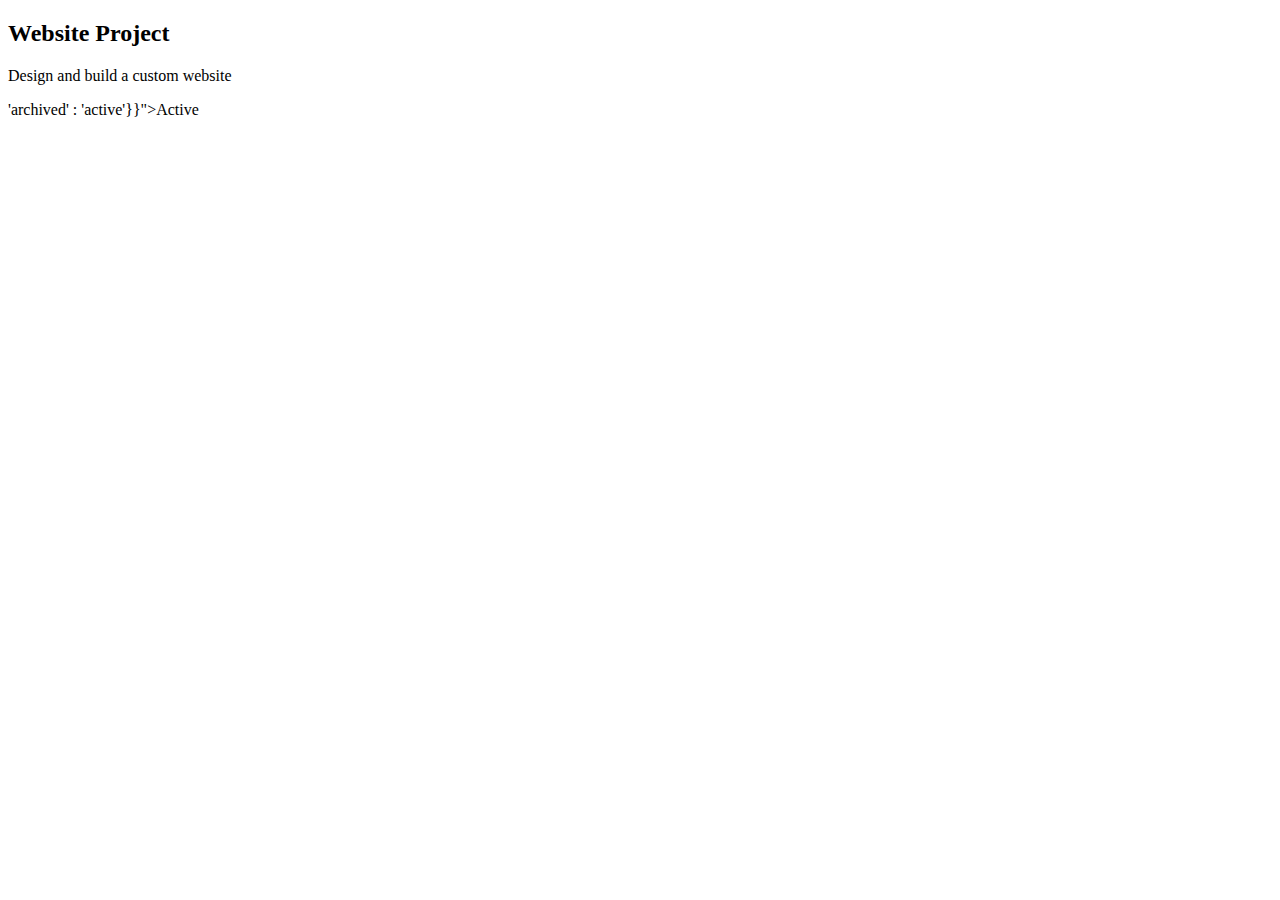
<file: src/main/resources/templates/index.html>
<!DOCTYPE html>
<html lang="en" xmlns:th="http://www.thymeleaf.org">

<head th:replace="layout :: head('Projects')"></head>

<body>
    <header th:replace="layout :: header"></header>
    <nav th:replace="layout :: nav"></nav>

    <section>
        <div class="container wrapper">
            <div class="project-list">
                <div th:each="project : ${projects}" class="project">
                    <h2><a th:href="@{|${project.id}/detail|}" th:text="${project.name}">Website Project</a></h2>
                    <p th:text="${project.description}">Design and build a custom website</p>
                    <span th:text="${project.status}" class="tag" th:classappend="${#strings.toLowerCase(project.status)}" > 'archived' : 'active'}}">Active</span>
                </div>
            </div>
        </div>
    </section>

</body>

</html>
</file>
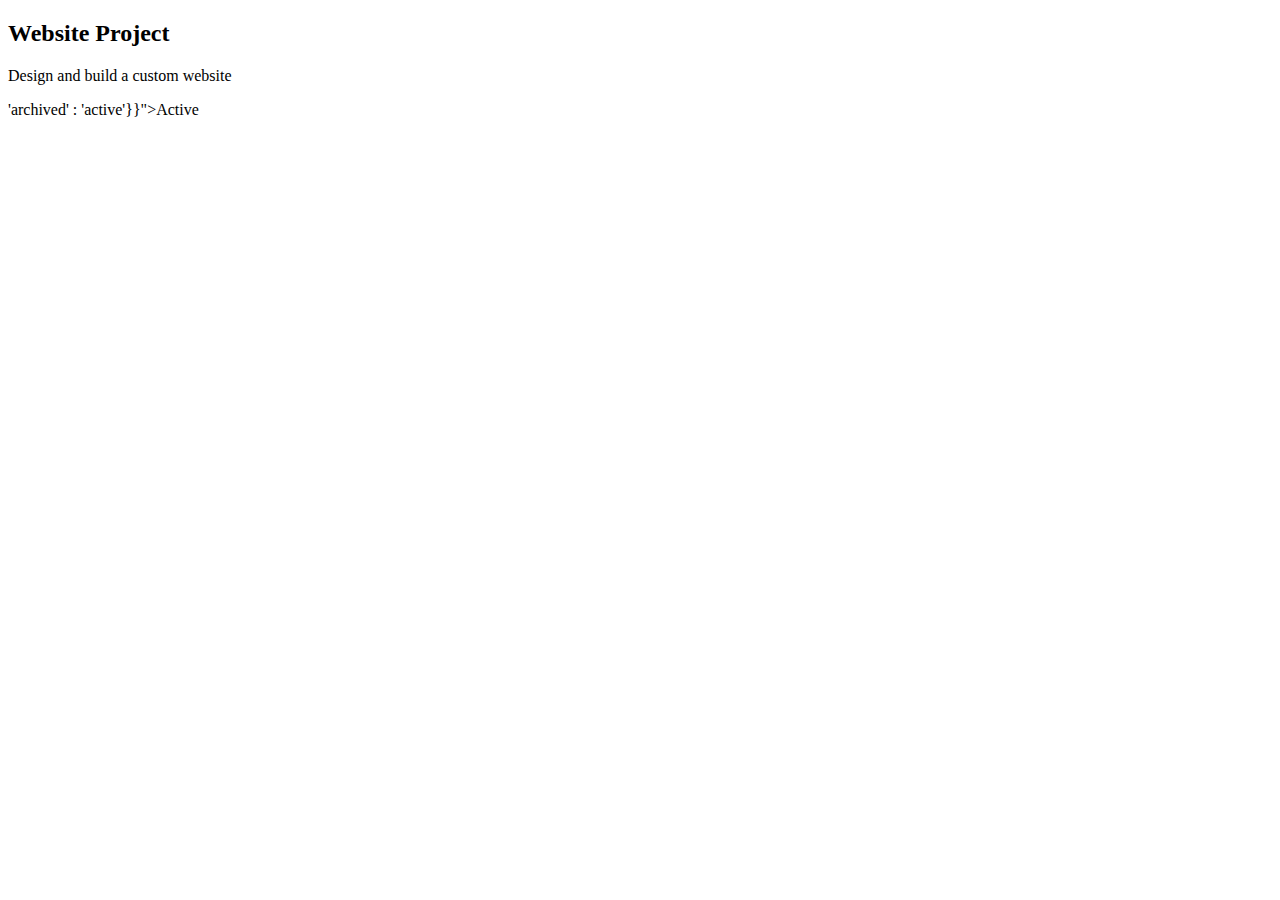
<file: src/main/resources/templates/project/index.html>
<!DOCTYPE html>
<html lang="en" xmlns:th="http://www.thymeleaf.org">

<head th:replace="layout :: head('Projects')"></head>

<body>
    <header th:replace="layout :: header"></header>
    <nav th:replace="layout :: nav"></nav>
    <section>
        <div class="container wrapper">
            <div th:each="project : ${projects}" class="project-list">
                <div class="project">
                    <h2><a th:href="@{|/project/${project.id}|}" th:text="${project.name}">Website Project</a></h2>
                    <p th:text="${project.description}">Design and build a custom website</p>
                    <span th:text="${project.status}" class="tag" th:classappend="${#strings.toLowerCase(project.status)}" > 'archived' : 'active'}}">Active</span>
                </div>
            </div>
        </div>
    </section>
</body>

</html>
</file>
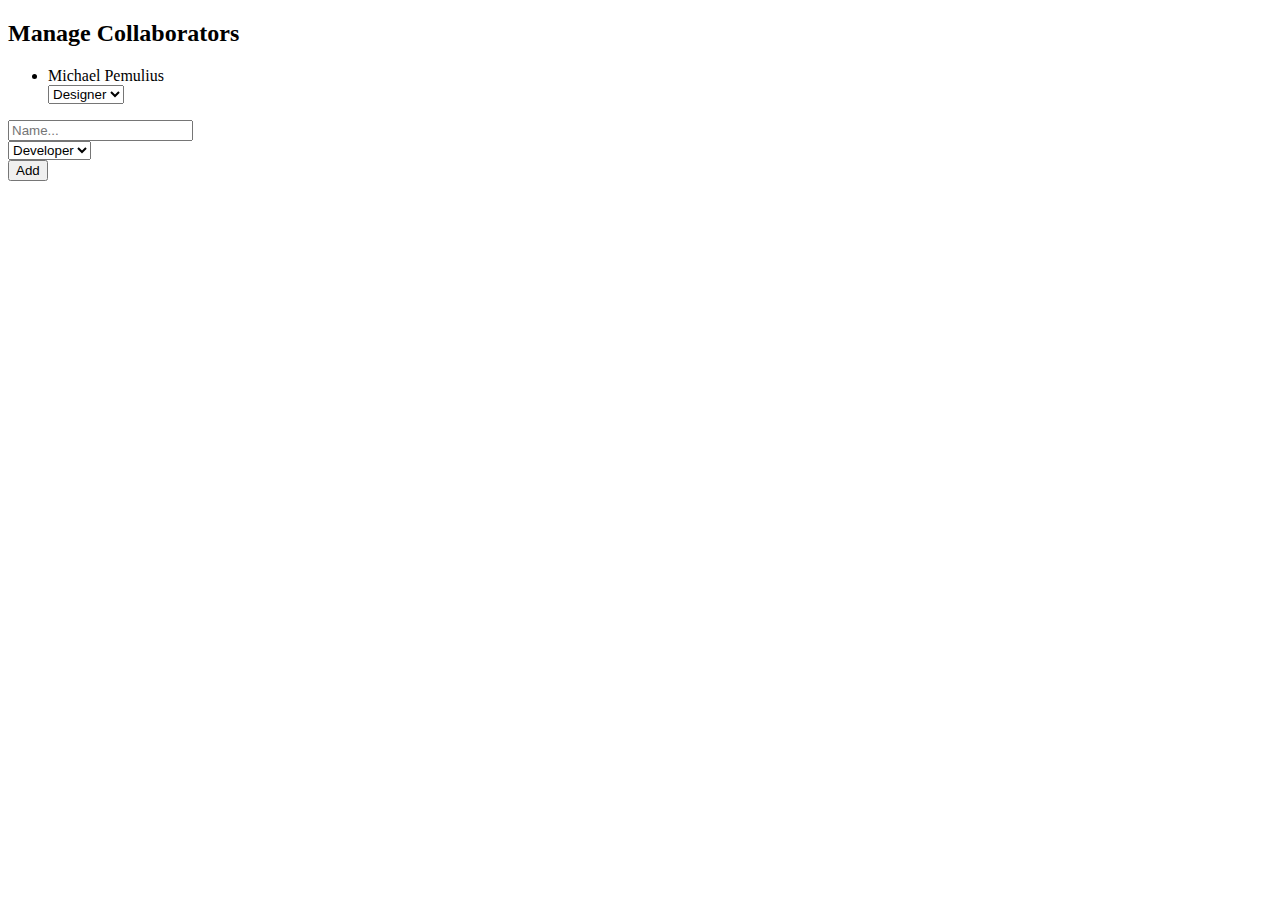
<file: src/main/resources/templates/add-collaborator.html>
<!DOCTYPE html>
<html lang="en" xmlns:th="http://www.thymeleaf.org">

<head th:replace="layout :: head(${heading})"></head>

<body>
<header th:replace="layout :: header"></header>
<nav th:replace="layout :: nav"></nav>

<section>
    <form action="@{/collaborator/add}" method="post" th:object="${newCollaborator}">
    <div class="container wrapper">
        <h2>Manage Collaborators</h2>
        <ul class="checkbox-list">
            <li th:each="collab : ${collaborators}">
                <span th:text="${collab.name}" class="primary">Michael Pemulius</span>
                <div class="custom-select">
                    <span class="dropdown-arrow"></span>
                    <select>
                        <option th:each="role : ${roles}" th:text="${role.name}" value="#">Designer</option>
                    </select>
                </div>
            </li>
        </ul>
            <div class="actions add-new-collaborator">
                <input type="hidden" th:field="*{id}"/>
                <input type="text" th:field="*{name}" placeholder="Name..."/>
                <div class="custom-select">
                    <span class="dropdown-arrow"></span>
                    <select th:field="*{role.id}">
                        <!--
                        <option value="#" disabled selected>Role...</option>
                        -->
                        <option th:each="role : ${roles}" th:text="${role.name}" th:value="${role.id}">Developer</option>
                    </select>
                </div>
                <input type="submit" value="Add" class="button"/>
            </div>
    </div>
    </form>
</section>

</body>

</html>
</file>
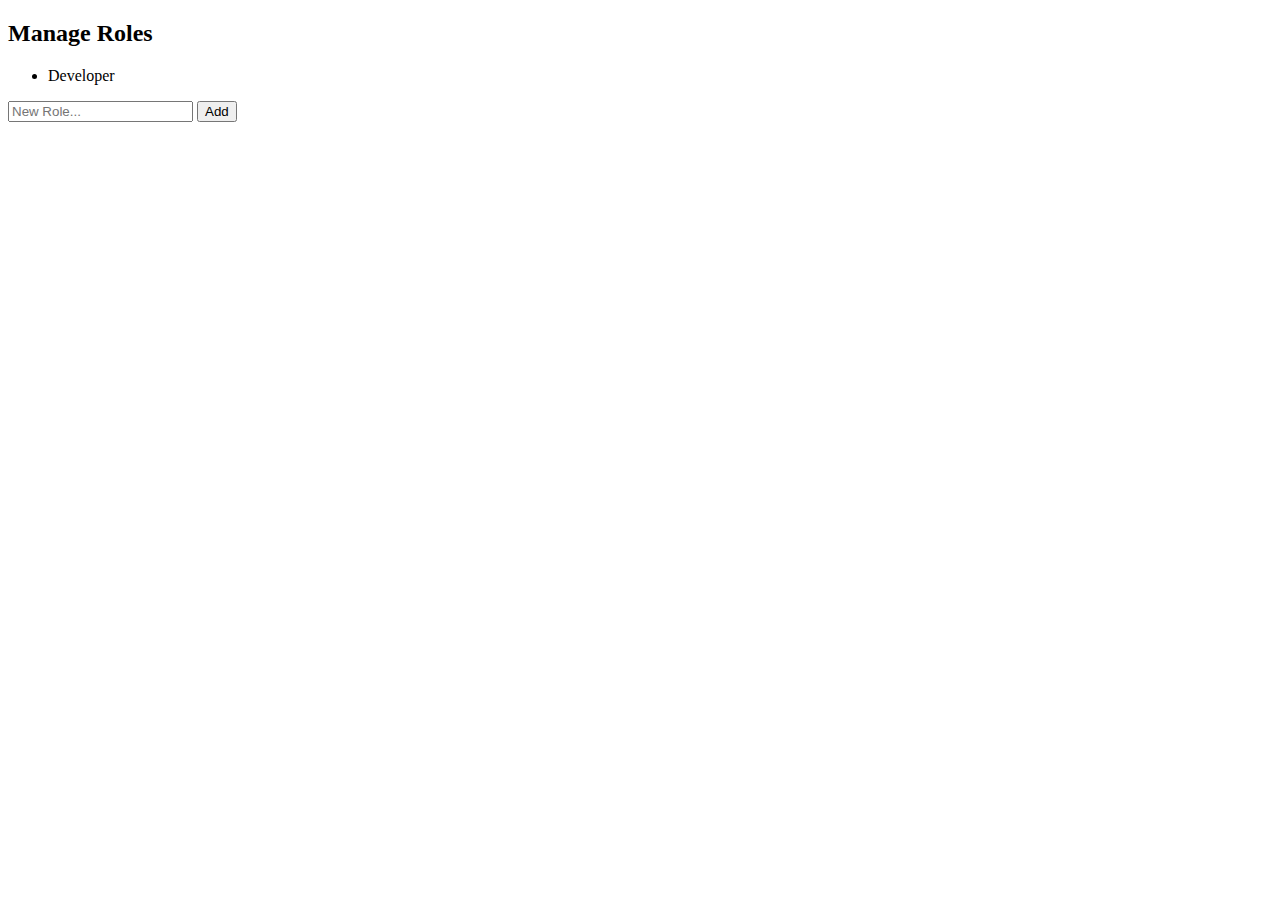
<file: src/main/resources/templates/add-role.html>
<!DOCTYPE html>
<html lang="en" xmlns:th="http://www.thymeleaf.org">

<head th:replace="layout :: head(${heading})"></head>

<body>
    <header th:replace="layout :: header"></header>
    <nav th:replace="layout :: nav"></nav>

    <section>
        <div class="container wrapper">
            <form th:action="@{/role/add}" method="post" th:object="${newRole}">
                <h2>Manage Roles</h2>
                <div>
                    <ul class="checkbox-list">
                        <li th:each="role : ${roles}"><span th:text="${role.name}" class="primary">Developer</span></li>
                    </ul>
                </div>
                <div class="actions add-new-role">
                    <input type="hidden" th:field="*{id}"/>
                    <input type="text" th:field="*{name}" placeholder="New Role..."/>
                    <input type="submit" value="Add" class="button"/>
                </div>
            </form>
        </div>
    </section>

</body>

</html>
</file>
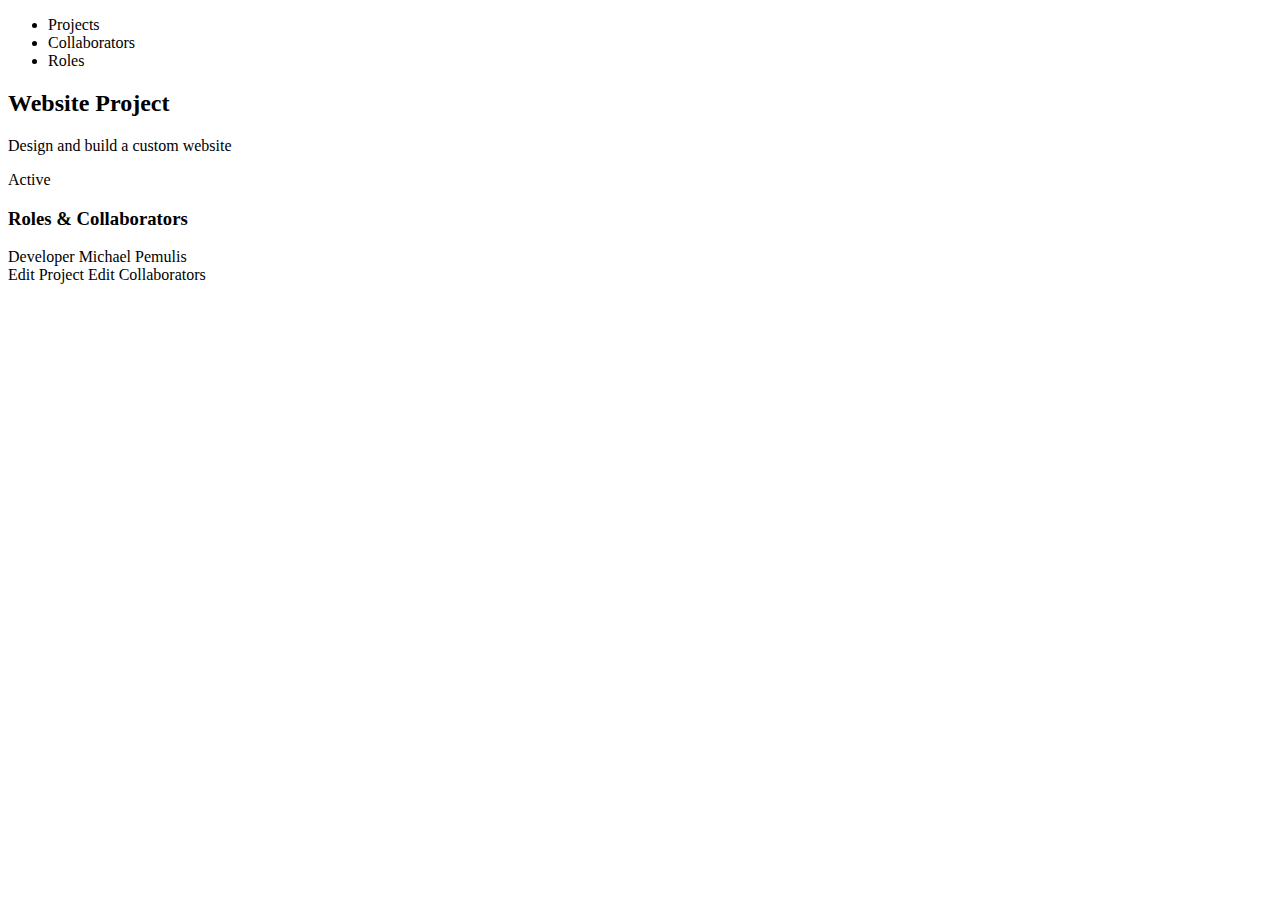
<file: src/main/resources/templates/project-details.html>
<!DOCTYPE html>
<html lang="en" xmlns:th="http://www.thymeleaf.org">

<head th:replace="layout :: head(${heading})"></head>

<body>
    <header th:replace="layout :: header"></header>
    <nav th:fragment="nav" class="nav">
        <ul>
            <li class="selected"><a th:href="@{/}">Projects</a></li>
            <li><a th:href="@{/collaborator/add}">Collaborators</a></li>
            <li><a th:href="@{/role/add}">Roles</a></li>
        </ul>
    </nav>

    <section>
        <div class="container wrapper">
            <div class="project-list single">
                <div class="project">
                    <h2 th:text="${project.name}">Website Project</h2>
                    <p th:text="${project.description}">Design and build a custom website</p>
                    <span th:text="${project.status}" class="tag active">Active</span>
                </div>
                <div class="roles-collaborators">
                    <h3>Roles &amp; Collaborators</h3>
                    <div th:each="collab : ${collaborators}" class="list-item">
                        <span th:text="${collab.role.name}" class="primary">Developer</span>
                        <span th:text="${collab.name}" class="secondary">Michael Pemulis</span>
                    </div>
                </div>
                <div class="actions">
                    <a class="button" th:href="@{|/${projectId}/edit-project|}">Edit Project</a>
                    <a class="button" th:href="@{|/${projectId}/edit-collaborators|}">Edit Collaborators</a>
                </div>
            </div>
        </div>
    </section>

</body>

</html>
</file>
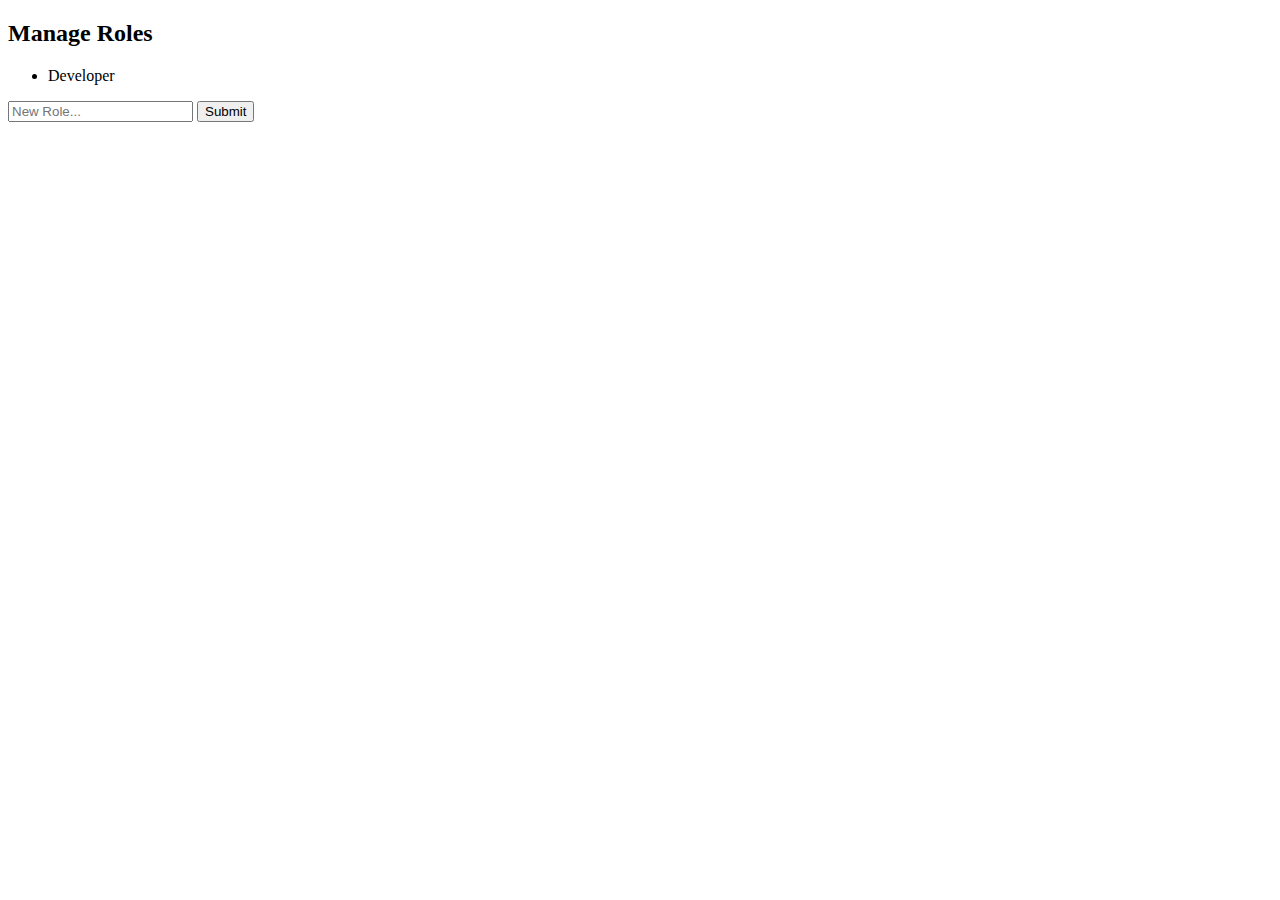
<file: src/main/resources/templates/role/add.html>
<!DOCTYPE html>
<html lang="en" xmlns:th="http://www.thymeleaf.org">

<head th:replace="layout :: head(${heading})"></head>

<body>
    <header th:replace="layout :: header"></header>
    <nav th:replace="layout :: nav"></nav>
    <section>
        <div class="container wrapper">
            <form th:action="@{/role}" method="post" th:object="${newRole}">
                <h2>Manage Roles</h2>
                <div>
                    <ul class="checkbox-list" th:each="role : ${roles}">
                        <li><span th:text="${role.name}" class="primary">Developer</span></li>
                    </ul>
                </div>
                <div class="actions add-new-role">
                    <input type="hidden" th:field="*{id}" />
                    <input type="text" th:field="*{name}" placeholder="New Role..."/>
                    <input type="submit" th:value="${submit}" class="button"/>
                </div>
            </form>
        </div>
    </section>

</body>

</html>
</file>
